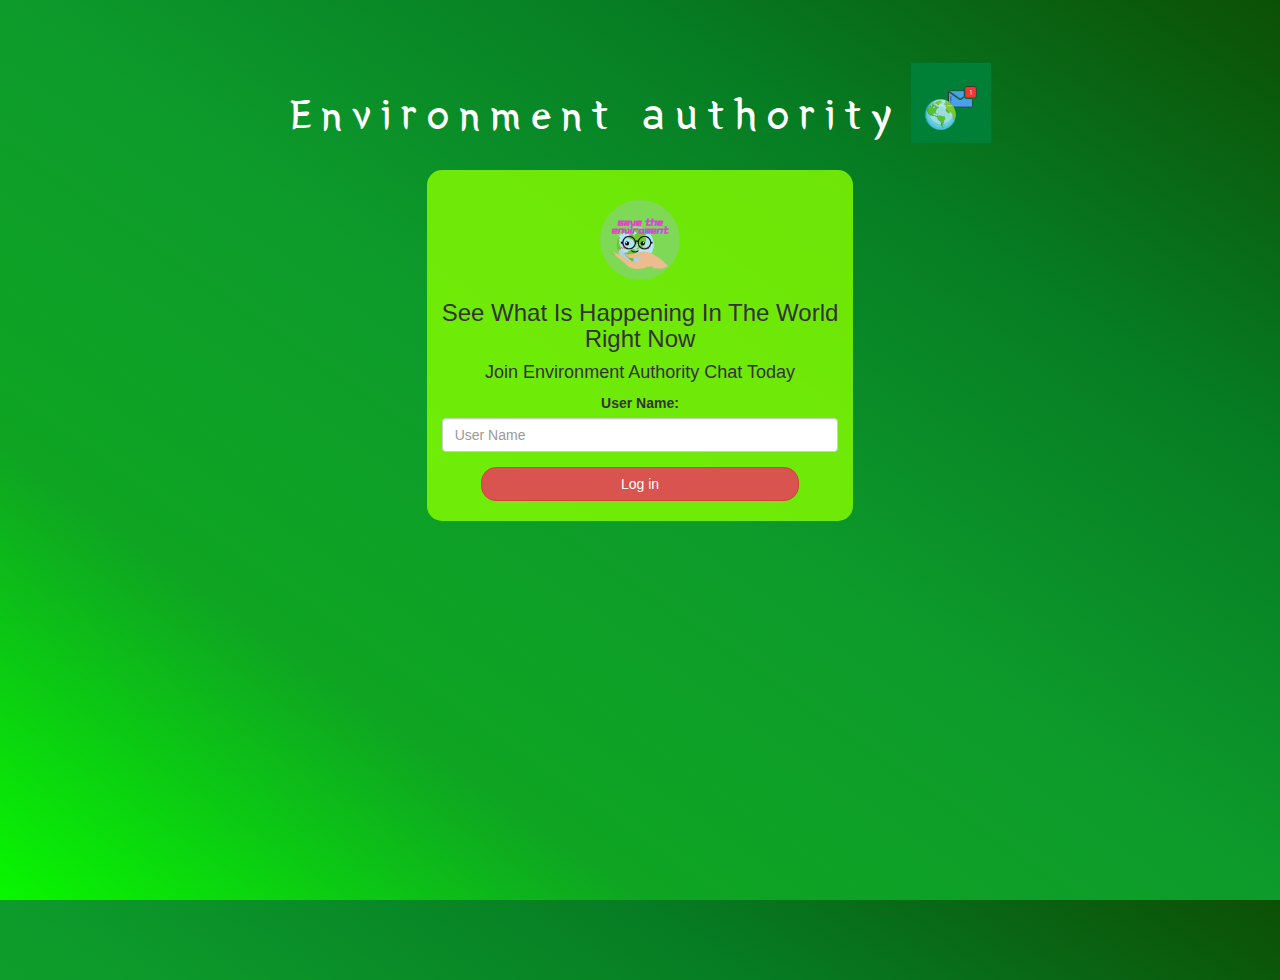
<file: index.html>
<!DOCTYPE html>
<html>

<head>
    <title>Environment authority</title>
    <link href="https://fonts.googleapis.com/css?family=Yeon+Sung&display=swap" rel="stylesheet">
    <meta name="viewport" content="width=device-width, initial-scale=1">

    <link rel="stylesheet" href="https://maxcdn.bootstrapcdn.com/bootstrap/3.4.0/css/bootstrap.min.css">
    <script src="https://ajax.googleapis.com/ajax/libs/jquery/3.4.1/jquery.min.js"></script>
    <script src="https://maxcdn.bootstrapcdn.com/bootstrap/3.4.0/js/bootstrap.min.js"></script>

    <link rel="stylesheet" type="text/css" href="style.css">
    <script src="kwitter.js"></script>
</head>

<body>
    <center>
        <h1 class="header">
            Environment authority <sup>
                <img src="save world.png">
            </sup>
        </h1>
        <div class="col-lg-4 col-md-6 col-sm-6 col-xs-11 login_div">
            <img src="save the enviroment.png" class="logo">
            <h3 class="text-capitalize">See what is happening in the world right now</h3>
            <h4 class="text-capitalize">Join environment Authority chat today</h4>
            <div class="form-group">
                <label>User Name:</label>
                <input type="text" id="user_name" class="form-control" placeholder="User Name">
            </div>
            <button id="login_button" class="btn btn-danger" onclick="addUser()">Log in</button>
            <br><br>
        </div>
    </center>
</body>

</html>
</file>
<file: style.css>
html, body
{
  height: 100%;
  margin: 0;
}

body
{
background-image: linear-gradient(to right top, #08f700, #0ea522, #0d9b2b, #067c23, #0c5005);
}

.header
{
	color: white;font-family: 'Yeon Sung';font-size: 45px;letter-spacing: 10px;margin-top: 80px;
}
.header img
{
	width: 80px;margin-left: -15px;
}

.login_div
{
	background: rgba(136, 255, 0, 0.8);float: none;border-radius: 15px;
}

.logo
{
	width: 80px;margin-top: 30px;border-radius: 40px;
}

#login_button
{
	width: 80%;border-radius: 15px;
}

.room_name
{
	cursor: pointer;
	font-size: 20px;
}


#logout
{
	font-size: 20px; float: right;
}


#output
{
	padding: 10px; width:80%;background: rgba(255,255,255,0.8);border-radius: 15px;
}

.input_div_room_page
{
	width: 80%;
}

.input_div label
{
	color: white;font-size: 20px;
}


.input_div_message_page
{
	position: fixed;bottom: 0px;width: 100%;background: rgba(255,255,255,0.8);
}
.input_div_message_page label
{
	color: black;
}
.input_div_message_page #msg
{
	width: 80%;
}
.input_div_message_page button
{
	margin-top: 15px;
	width: 50%; 
}
.color_white
{
	color: white
}

.user_tick
{
	width:20px;
}
.message_h4
{
	padding-left:5px;color:grey;
}
</file>
